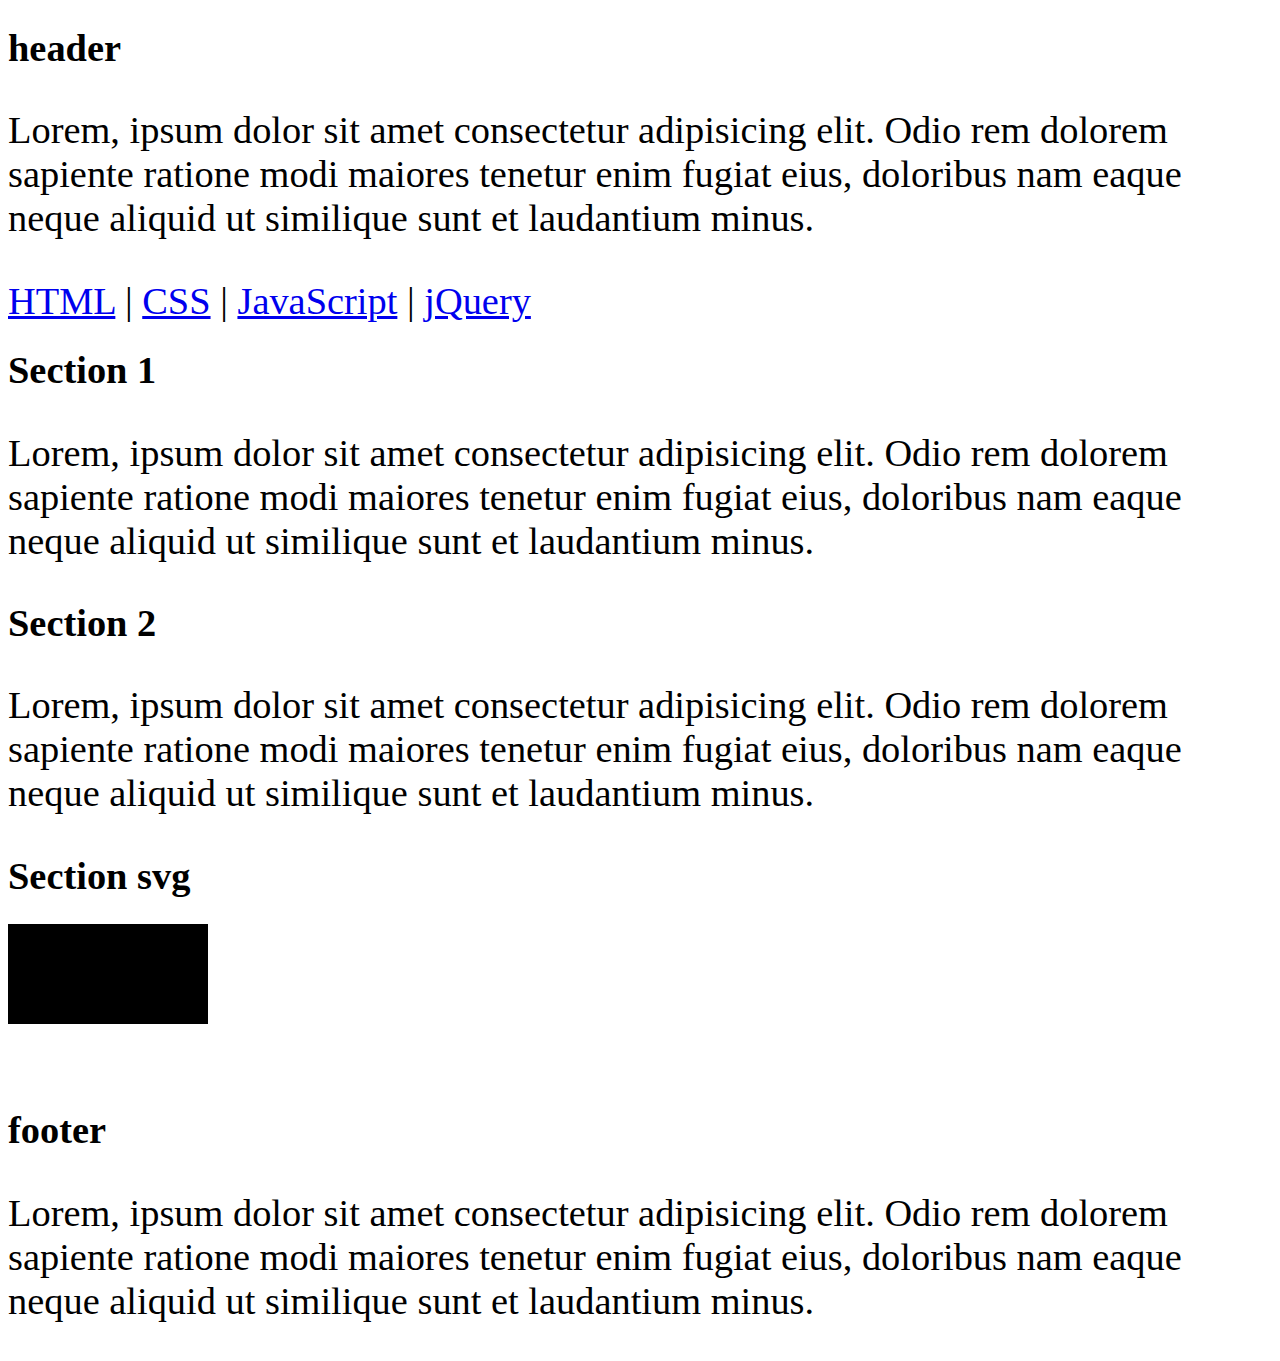
<file: index.html>
<!DOCTYPE html>
<html lang="en">
<head>
    <meta charset="UTF-8">
    <meta http-equiv="X-UA-Compatible" content="IE=edge">
    <meta name="viewport" content="width=device-width, initial-scale=1.0">
    <link href="index.css" rel="stylesheet">
    <title>Document</title>
</head>
<body>
    <header>
        <h1>header</h1>
        <p>Lorem, ipsum dolor sit amet consectetur adipisicing elit. Odio rem dolorem sapiente ratione modi maiores tenetur enim fugiat eius, doloribus nam eaque neque aliquid ut similique sunt et laudantium minus.</p>
    </header>
    <nav>
        <a href="/html/">HTML</a> |
        <a href="/css/">CSS</a> |
        <a href="/js/">JavaScript</a> |
        <a href="/jquery/">jQuery</a>
    </nav>
    <section>
        <h1>Section 1</h1>
        <p>Lorem, ipsum dolor sit amet consectetur adipisicing elit. Odio rem dolorem sapiente ratione modi maiores tenetur enim fugiat eius, doloribus nam eaque neque aliquid ut similique sunt et laudantium minus.</p>
    </section>
    <section>
        <h1>Section 2</h1>
        <p>Lorem, ipsum dolor sit amet consectetur adipisicing elit. Odio rem dolorem sapiente ratione modi maiores tenetur enim fugiat eius, doloribus nam eaque neque aliquid ut similique sunt et laudantium minus.</p>
    </section>
    <section>
        <h1>Section svg</h1>
        <svg xmlns="http://www.w3.org/2000/svg">
            <text id="txt_svg">
                texte ici
            </text>
            <rect width="200" height="100" />
        </svg>
    </section>
    <footer>
        <h1>footer</h1>
        <p>Lorem, ipsum dolor sit amet consectetur adipisicing elit. Odio rem dolorem sapiente ratione modi maiores tenetur enim fugiat eius, doloribus nam eaque neque aliquid ut similique sunt et laudantium minus.</p>
    </footer>
    </body>
</html>
</file>
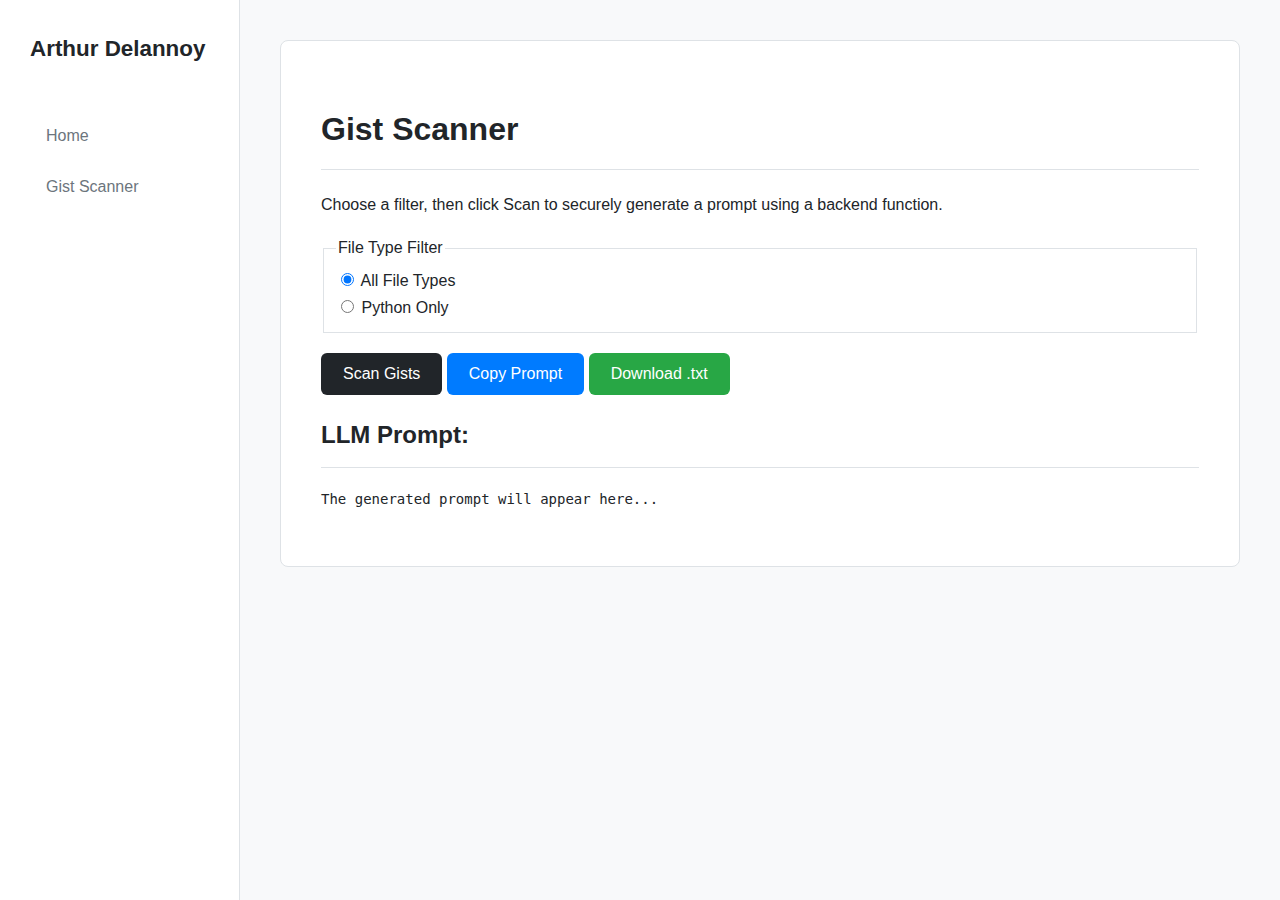
<file: gist_scanner.html>
<!DOCTYPE html>
<html lang="en">
<head>
    <meta charset="UTF-8">
    <meta name="viewport" content="width=device-width, initial-scale=1.0">
    <title>Gist Scanner</title>
    <link rel="stylesheet" href="style.css">
</head>
<body>
    <div class="site-container">
        <!-- Common Side Navigation -->
        <nav class="side-nav">
            <h2>Arthur Delannoy</h2>
            <ul>
                <li><a href="index.html">Home</a></li>
                <li><a href="gist_scanner.html">Gist Scanner</a></li>
            </ul>
        </nav>

        <!-- Main Content Area -->
        <main class="main-content">
            <div class="content-wrapper">
                <h1>Gist Scanner</h1>
                <p>Choose a filter, then click Scan to securely generate a prompt using a backend function.</p>
                
                <fieldset>
                    <legend>File Type Filter</legend>
                    <input type="radio" id="filterAll" name="fileTypeFilter" value="all" checked>
                    <label for="filterAll">All File Types</label>
                    <br>
                    <input type="radio" id="filterPython" name="fileTypeFilter" value="python">
                    <label for="filterPython">Python Only</label>
                </fieldset>

                <div class="button-container" style="margin-top: 20px;">
                    <button id="scanButton">Scan Gists</button>
                    <button id="copyButton">Copy Prompt</button>
                    <button id="downloadButton">Download .txt</button>
                </div>

                <p id="loadingStatus"></p>
                <h2>LLM Prompt:</h2>
                <pre id="output">The generated prompt will appear here...</pre>
            </div>
        </main>
    </div>
    <script src="script.js"></script>
</body>
</html>
</file>
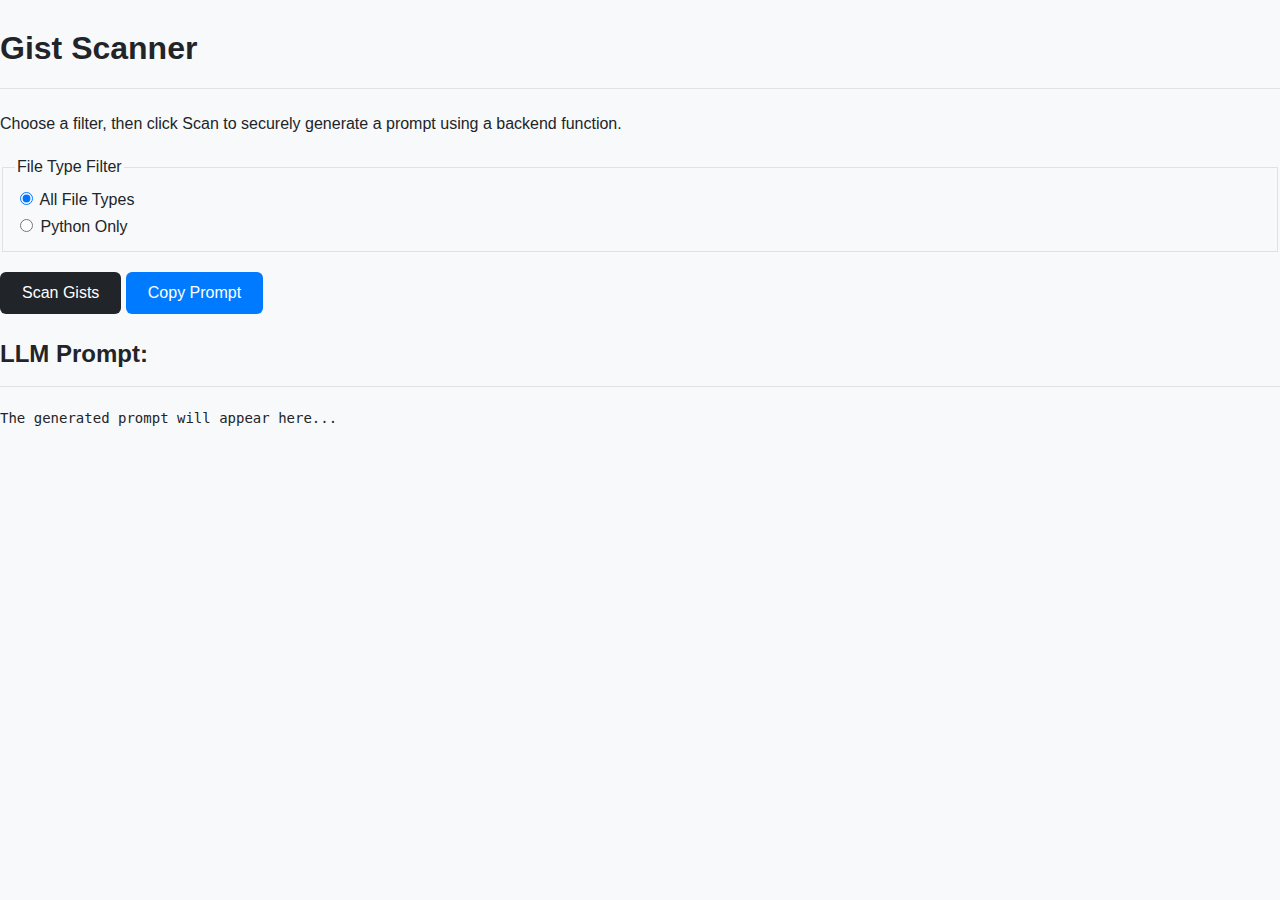
<file: scanner.html>
<!DOCTYPE html>
<html lang="en">
<head>
    <meta charset="UTF-8">
    <meta name="viewport" content="width=device-width, initial-scale=1.0">
    <title>Gist Scanner</title>
    <link rel="stylesheet" href="style.css">
</head>
<body>
    <div class="container">
        <h1>Gist Scanner</h1>
        <p>Choose a filter, then click Scan to securely generate a prompt using a backend function.</p>
        
        <fieldset>
            <legend>File Type Filter</legend>
            <input type="radio" id="filterAll" name="fileTypeFilter" value="all" checked>
            <label for="filterAll">All File Types</label>
            <br>
            <input type="radio" id="filterPython" name="fileTypeFilter" value="python">
            <label for="filterPython">Python Only</label>
        </fieldset>

        <div class="button-container" style="margin-top: 20px;">
            <button id="scanButton">Scan Gists</button>
            <button id="copyButton">Copy Prompt</button>
        </div>

        <p id="loadingStatus"></p>
        <h2>LLM Prompt:</h2>
        <pre id="output">The generated prompt will appear here...</pre>
    </div>
    <script src="script.js"></script>
</body>
</html>
</file>
<file: index.css>
*{
    font-size: 3vw;
    /*
    border: 1px;
    border-color: white;
    border-style:groove;
    */
}


@media only screen and (max-width: 620px) {
    /* For mobile phones: */
    /*
    .menu, .main, .right {  //<div class="main"></div>
      width: 100%;

    }
    */
}
</file>
<file: style.css>
/* --- 1. Modern Foundation & Color Scheme --- */
:root {
    --bg-color: #f8f9fa;
    --surface-color: #ffffff;
    --text-color: #212529;
    --muted-text-color: #6c757d;
    --primary-color: #007bff;
    --border-color: #dee2e6;
    --nav-width: 240px; /* Control navigation width from one place */
}

body {
    font-family: -apple-system, BlinkMacSystemFont, "Segoe UI", Roboto, Helvetica, Arial, sans-serif;
    line-height: 1.7;
    background-color: var(--bg-color);
    color: var(--text-color);
    margin: 0;
}

/* --- 2. Main Layout & Spacing --- */
.site-container {
    display: flex;
}

/* --- 3. Responsive Side Navigation --- */
.side-nav {
    width: var(--nav-width);
    height: 100vh;
    position: fixed;
    top: 0;
    left: 0;
    background-color: var(--surface-color);
    border-right: 1px solid var(--border-color);
    padding: 30px;
    box-sizing: border-box; /* Ensures padding is included in the width */
    transition: transform 0.3s ease;
}

.side-nav h2 {
    font-size: 1.4em;
    font-weight: 600;
    margin: 0 0 30px 0;
    border-bottom: none;
}

.side-nav ul {
    list-style: none;
    padding: 0;
    margin: 0;
}

.side-nav li a {
    display: block;
    padding: 12px 16px;
    color: var(--muted-text-color);
    text-decoration: none;
    border-radius: 6px;
    font-weight: 500;
    transition: background-color 0.2s, color 0.2s;
}

.side-nav li a:hover {
    background-color: #eef5ff;
    color: var(--primary-color);
    text-decoration: none;
}

/* --- 4. Main Content Area with Better Spacing --- */
.main-content {
    flex-grow: 1;
    margin-left: var(--nav-width); /* Push content to the right of the nav */
    padding: 40px; /* Adds space from the menu and screen edges */
}

.content-wrapper {
    max-width: 900px;
    margin: 0 auto; /* Center the content within the main area */
    background-color: var(--surface-color);
    padding: 40px;
    border-radius: 8px;
    border: 1px solid var(--border-color);
}

h1, h2 {
    border-bottom: 1px solid var(--border-color);
    padding-bottom: 12px;
    font-weight: 600;
}

/* --- 5. Fix for Markdown Table Styles --- */
table {
    width: 100%;
    border-collapse: collapse;
    margin: 20px 0;
    font-size: 0.9em;
}

th, td {
    padding: 12px 15px;
    border: 1px solid var(--border-color);
    text-align: left;
}

thead th {
    background-color: var(--bg-color);
    font-weight: 600;
}

tbody tr:nth-of-type(even) {
    background-color: var(--bg-color);
}

/* --- 6. Other UI Elements --- */
button { /* Modern button styles */
    padding: 12px 22px;
    font-size: 16px;
    font-weight: 500;
    cursor: pointer;
    border: none;
    border-radius: 6px;
    transition: background-color 0.2s, transform 0.1s;
    background-color: #212529;
    color: #fff;
}
button:hover { background-color: #495057; }
button:active { transform: scale(0.98); }

#copyButton { background-color: var(--primary-color); }
#copyButton:hover { background-color: #0056b3; }


#downloadButton {
    background-color: #28a745; /* A distinct green color */
}

#downloadButton:hover {
    background-color: #218838;
}

#output { font-size: 14px; }
fieldset { border: 1px solid var(--border-color); }

/* --- 7. Responsive Design: The Menu Adapts Here --- */
@media (max-width: 900px) {
    .site-container {
        flex-direction: column; /* Stack nav and content vertically */
    }

    .side-nav {
        position: relative; /* Un-fix the nav */
        width: 100%;
        height: auto;
        border-right: none;
        border-bottom: 1px solid var(--border-color);
    }
    
    .side-nav ul {
        display: flex; /* Make nav items horizontal */
        flex-wrap: wrap;
        gap: 10px;
    }
    
    .main-content {
        margin-left: 0; /* Remove the margin */
        padding: 20px;
    }
}
</file>
